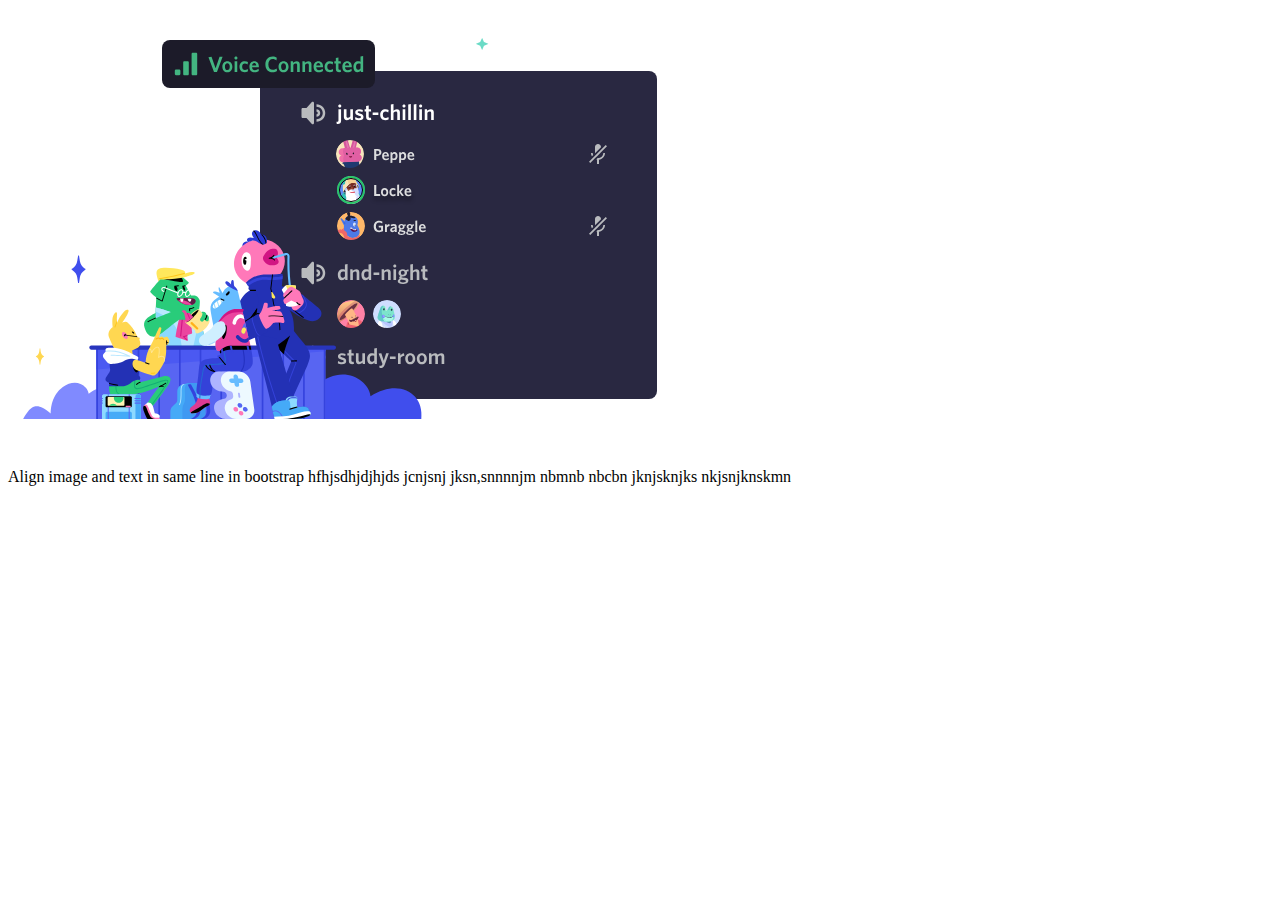
<file: testdivswap.html>
<!doctype html>
<html lang="en">
  <head>
    <!-- Required meta tags -->
    <meta charset="utf-8">
    <meta name="viewport" content="width=device-width, initial-scale=1">

    <!-- Bootstrap CSS -->
    <link href="https://cdn.jsdelivr.net/npm/bootstrap@5.0.2/dist/css/bootstrap.min.css" rel="stylesheet" integrity="sha384-EVSTQN3/azprG1Anm3QDgpJLIm9Nao0Yz1ztcQTwFspd3yD65VohhpuuCOmLASjC" crossorigin="anonymous">
    <title>Buttons</title>
  </head>
  <body>
    <section class="section mt-5">
      <div class="container">
        <div class="row">
            <div class="col-md-6">
                <div>
                  <img alt="Web Studio" class="img-fluid" src="img5.svg" />
                </div>
              </div>
          
          <div class="col-md-6 col-lg-5 ml-auto d-flex align-items-center mt-4 mt-md-0">
            <div>
              <p>Align image and text in same line in bootstrap
                hfhjsdhjdjhjds jcnjsnj jksn,snnnnjm nbmnb
                nbcbn jknjsknjks nkjsnjknskmn
              </p>
            </div>
          </div>

         
        </div>
      </div>
    </section>
      
    <!-- Bootstrap Bundle with Popper -->
    <script src="https://cdn.jsdelivr.net/npm/bootstrap@5.0.2/dist/js/bootstrap.bundle.min.js" integrity="sha384-MrcW6ZMFYlzcLA8Nl+NtUVF0sA7MsXsP1UyJoMp4YLEuNSfAP+JcXn/tWtIaxVXM" crossorigin="anonymous"></script>

  </body>
</html
</file>
